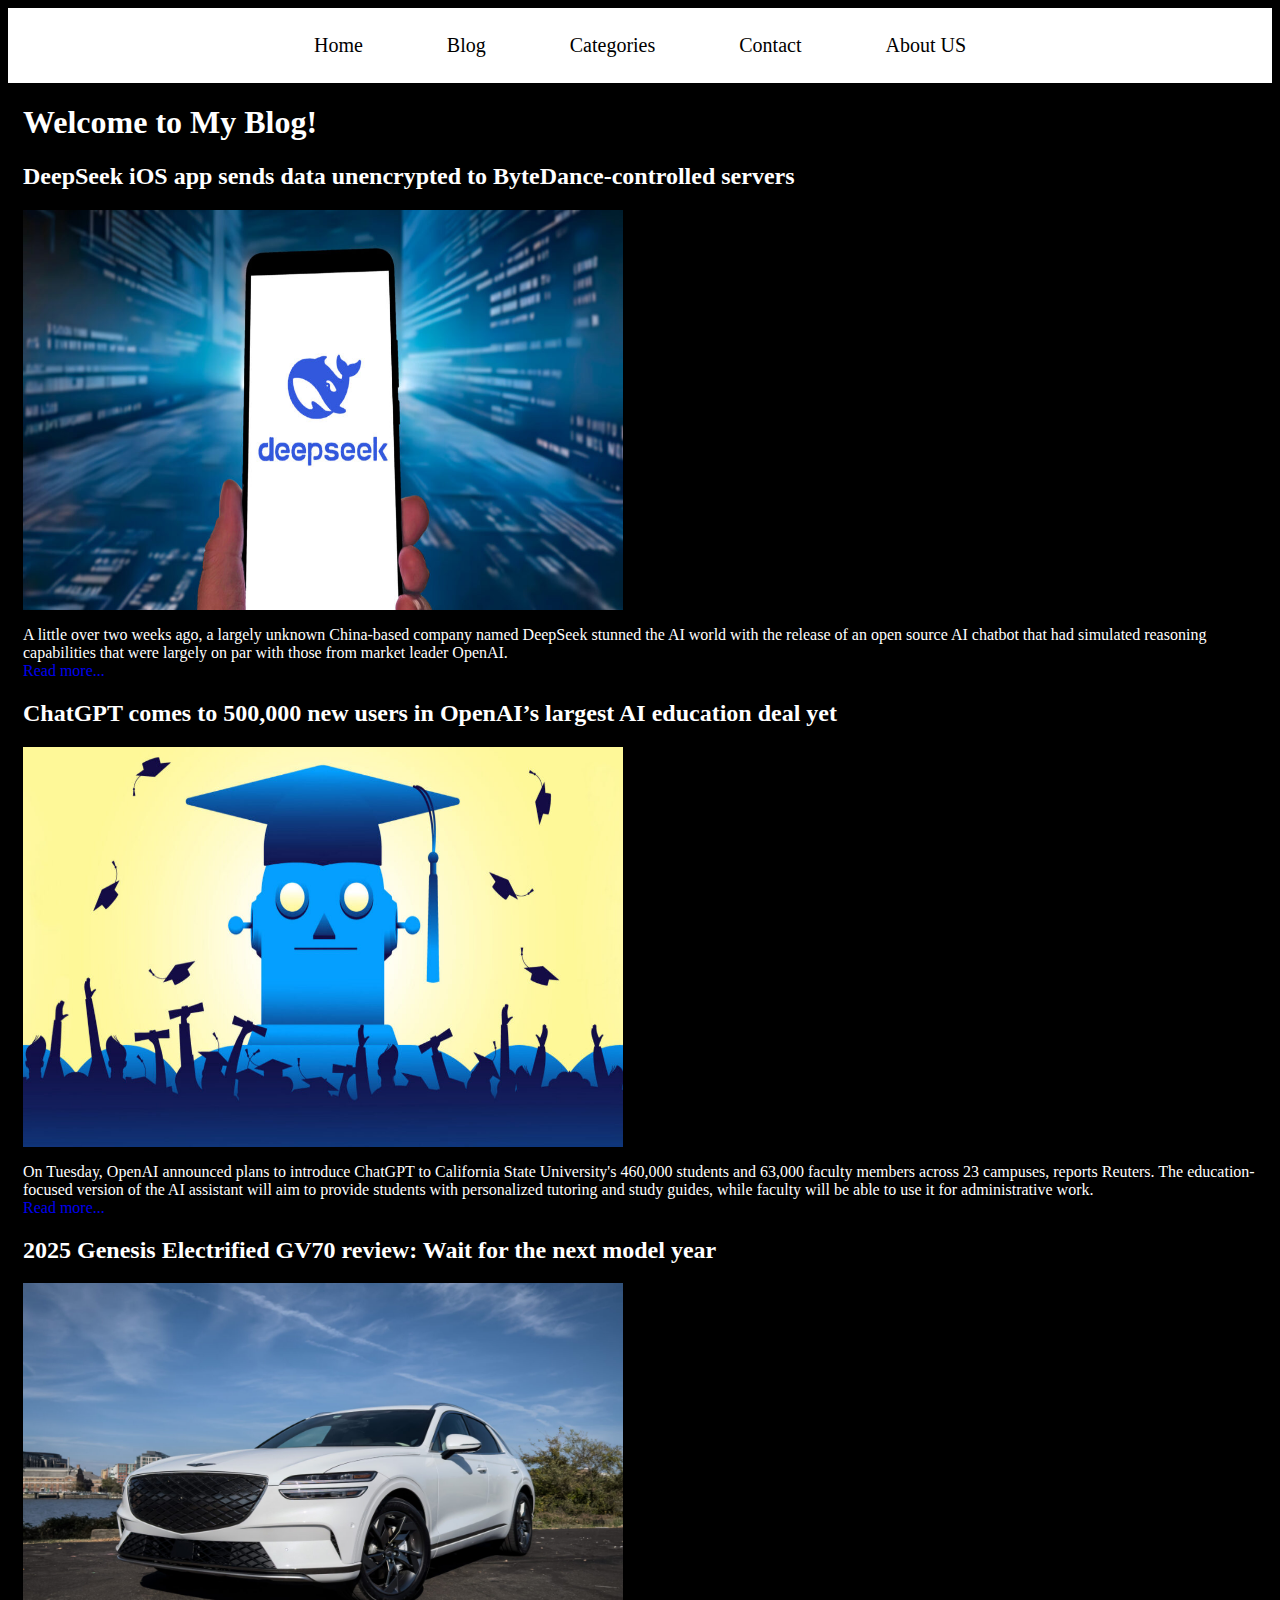
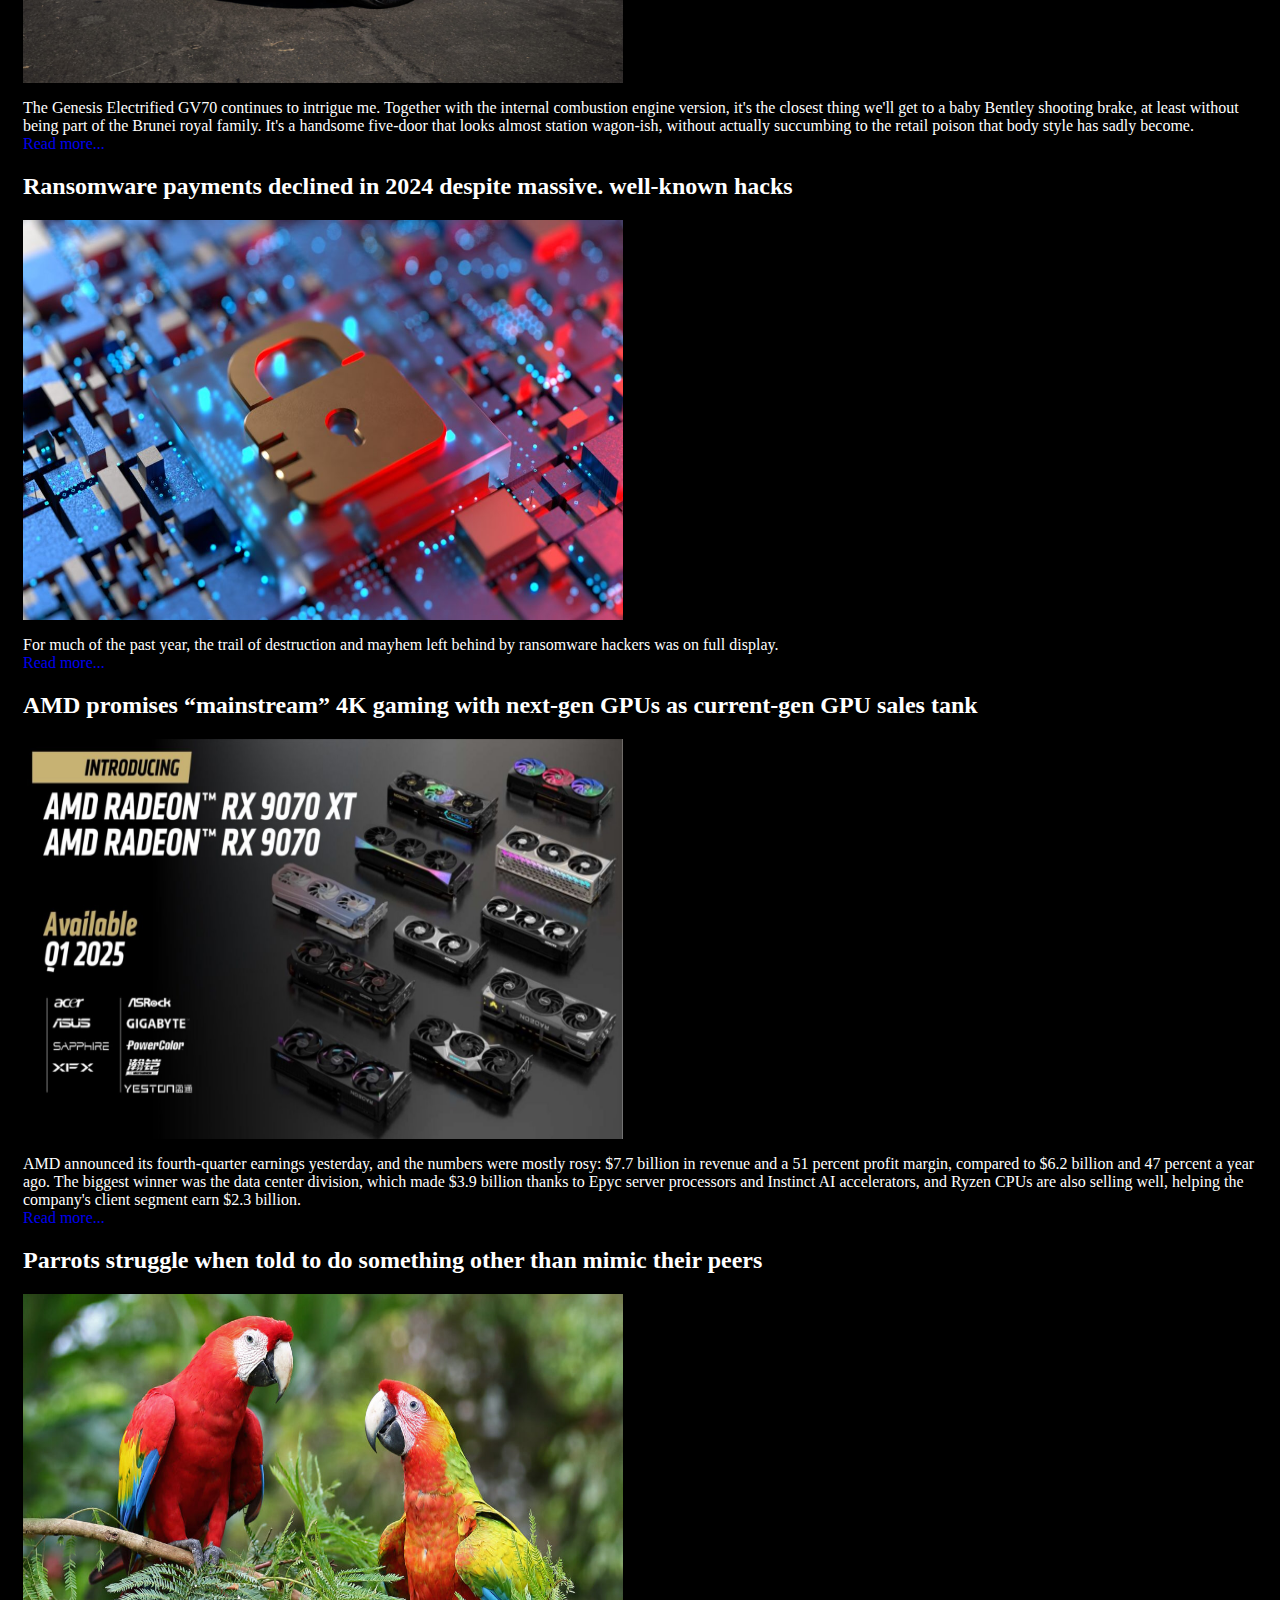
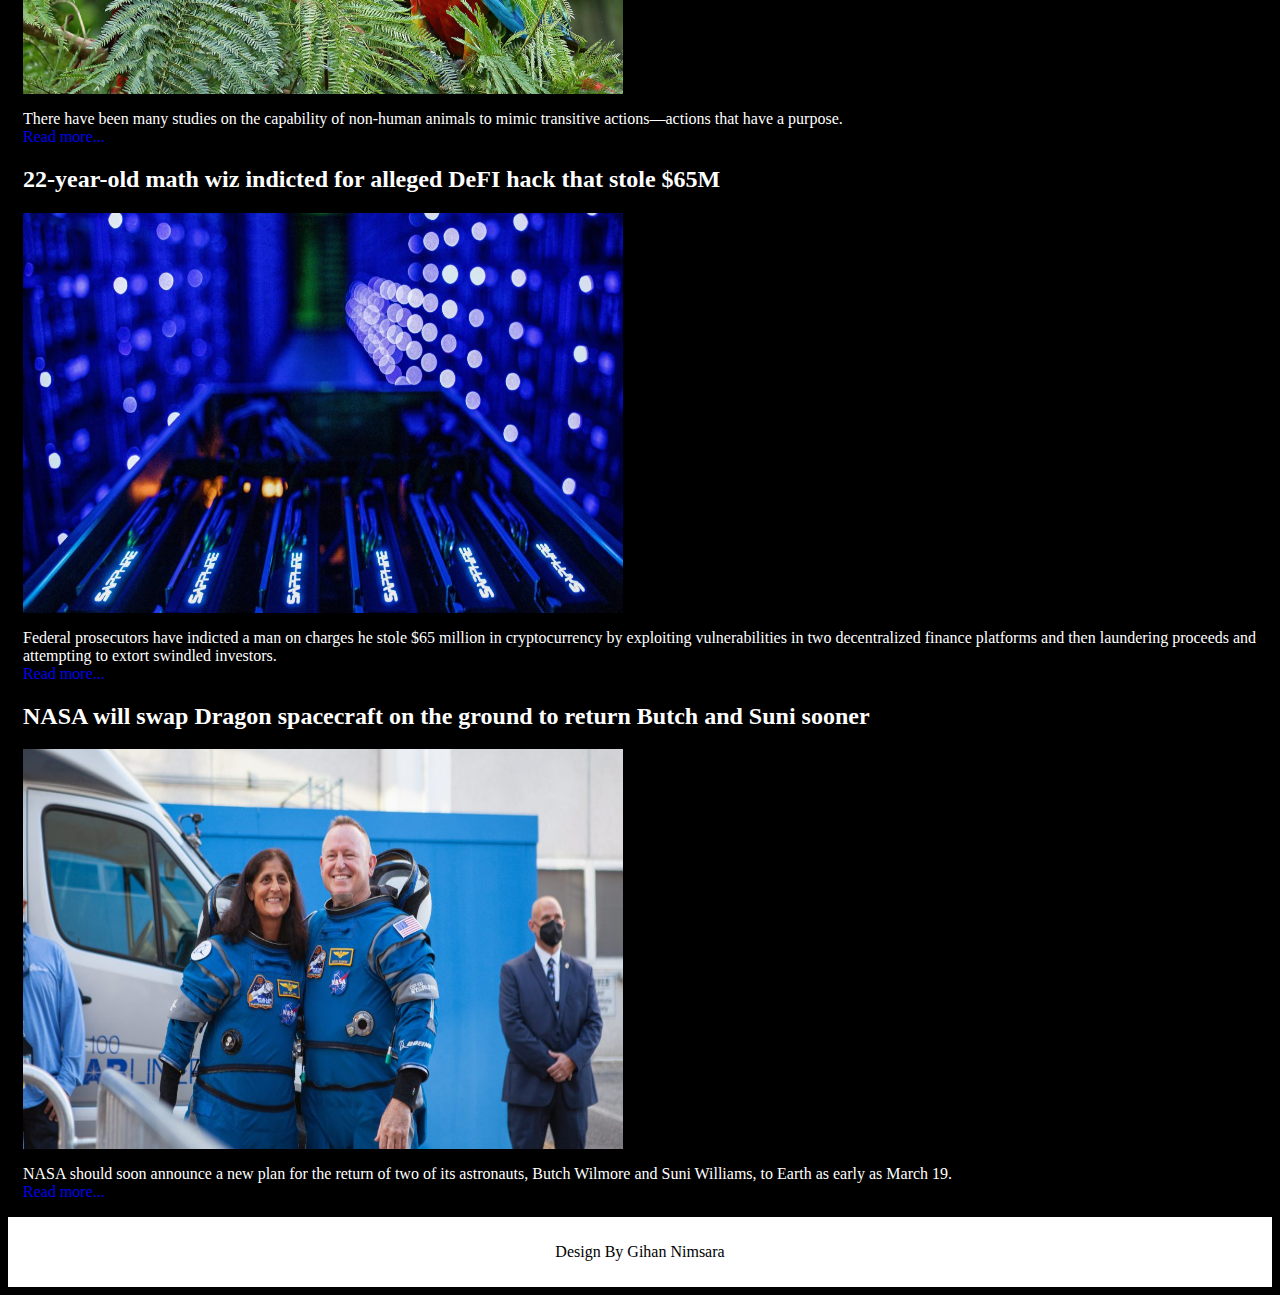
<file: index.html>
<html>
<!DOCTYPE html>
<head>
    <title><img src="title.png">My Blog</title>
    <link rel="stylesheet" href="style.css">
	<style>
	.navim{
	height:50px;
	width:50px;
	}
	
	</style>
</head>
<body>
    <header>
        <nav>
            <ul>
               <li><a href="index.html">Home</a></li>
				<li><a href="blog.html">Blog</a></li>
                <li><a href="categories.html">Categories</a></li>
                <li><a href="contact.html">Contact</a></li>
                <li><a href="about.html">About US</a></li>
            </ul>
        </nav>
    </header>

    <main>
        <h1>Welcome to My Blog!</h1>
        <section class="posts">
            <article>
                <h2>DeepSeek iOS app sends data unencrypted to ByteDance-controlled servers</h2>
				<img src="1.jpg" alt="deepseek" height="400" width="600">
                <p>A little over two weeks ago, a largely unknown China-based company named DeepSeek stunned the AI world with the release of an open source AI chatbot that had simulated reasoning capabilities that were largely on par with those from market leader OpenAI.
				<br><a href="https://arstechnica.com/security/2025/02/deepseek-ios-app-sends-data-unencrypted-to-bytedance-controlled-servers/">Read more...</a></p>
            </article>
			 <article>
                <h2>ChatGPT comes to 500,000 new users in OpenAI’s largest AI education deal yet</h2>
				<img src="2.jpg" alt="chatgpt" height="400" width="600">
                <p>On Tuesday, OpenAI announced plans to introduce ChatGPT to California State University's 460,000 students and 63,000 faculty members across 23 campuses, reports Reuters. The education-focused version of the AI assistant will aim to provide students with personalized tutoring and study guides, while faculty will be able to use it for administrative work.
				<br><a href=https://arstechnica.com/ai/2025/02/chatgpt-comes-to-500000-new-users-in-openais-largest-ai-education-deal-yet/">Read more...</a></p>
            </article>
			 <article>
                <h2>2025 Genesis Electrified GV70 review: Wait for the next model year</h2>
				<img src="3.jpg" alt="genesis" height="400" width="600">
                <p>The Genesis Electrified GV70 continues to intrigue me. Together with the internal combustion engine version, it's the closest thing we'll get to a baby Bentley shooting brake, at least without being part of the Brunei royal family. It's a handsome five-door that looks almost station wagon-ish, without actually succumbing to the retail poison that body style has sadly become.
				<br><a href="https://arstechnica.com/cars/2025/02/review-2025-genesis-electrified-gv70-is-charming-but-it-needs-updates/">Read more...</a></p>
            </article>
			 <article>
                <h2>Ransomware payments declined in 2024 despite massive. well-known hacks</h2>
				<img src="4.jpg" alt="ransomware" height="400" width="600">
                <p>For much of the past year, the trail of destruction and mayhem left behind by ransomware hackers was on full display.
				<br><a href="https://arstechnica.com/security/2025/02/ransomware-payments-declined-in-2024-despite-well-known-massive-hacks/">Read more...</a></p>
            </article>
			 <article>
                <h2>AMD promises “mainstream” 4K gaming with next-gen GPUs as current-gen GPU sales tank</h2>
				<img src="5.jpeg" alt="AMD" height="400" width="600">
                <p>AMD announced its fourth-quarter earnings yesterday, and the numbers were mostly rosy: $7.7 billion in revenue and a 51 percent profit margin, compared to $6.2 billion and 47 percent a year ago. The biggest winner was the data center division, which made $3.9 billion thanks to Epyc server processors and Instinct AI accelerators, and Ryzen CPUs are also selling well, helping the company's client segment earn $2.3 billion.
				<br><a href="https://arstechnica.com/gadgets/2025/02/amd-promises-mainstream-4k-gaming-with-next-gen-gpus-as-current-gen-gpu-sales-tank/">Read more...</a></p>
            </article>
			 <article>
                <h2>Parrots struggle when told to do something other than mimic their peers</h2>
				<img src="6.jpg" alt="parrot" height="400" width="600">
                <p>There have been many studies on the capability of non-human animals to mimic transitive actions—actions that have a purpose. 
				<br><a href="https://arstechnica.com/science/2025/02/parrots-can-imitate-meaningless-behavior-almost-as-well-as-humans/">Read more...</a></p>
            </article>
			 <article>
                <h2>22-year-old math wiz indicted for alleged DeFI hack that stole $65M</h2>
				<img src="7.jpg" alt="Defi" height="400" width="600">
                <p>Federal prosecutors have indicted a man on charges he stole $65 million in cryptocurrency by exploiting vulnerabilities in two decentralized finance platforms and then laundering proceeds and attempting to extort swindled investors.
				<br><a href="https://arstechnica.com/information-technology/2025/02/man-indicted-for-two-alleged-defi-hacks-that-stole-65-million/">Read more...</a></p>
            </article>
			 <article>
                <h2>NASA will swap Dragon spacecraft on the ground to return Butch and Suni sooner</h2>
				<img src="8.jpg" alt="Naza" height="400" width="600">
                <p>NASA should soon announce a new plan for the return of two of its astronauts, Butch Wilmore and Suni Williams, to Earth as early as March 19. 
				<br><a href="https://arstechnica.com/space/2025/02/nasa-moves-up-target-to-return-butch-and-suni-but-not-for-political-reasons/">Read more...</a></p>
            </article>
			 
            
        </section>
    </main>

    <footer>
<p>Design By Gihan Nimsara</p>
    </footer>
</body>
</html>
</file>
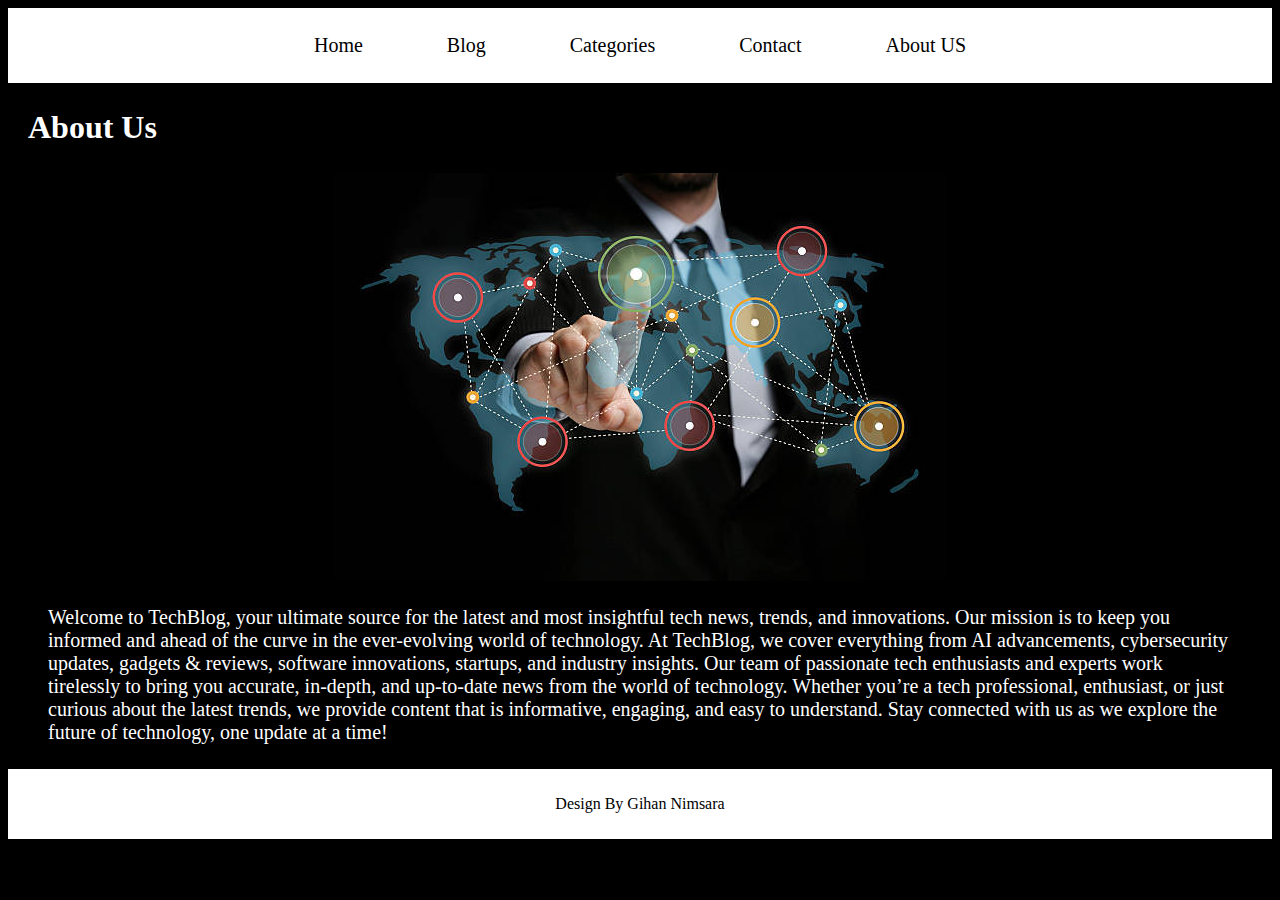
<file: about.html>
<html>
<!DOCTYPE html>
<html lang="en">
<head>
    <title>About - My Blog</title>
    <link rel="stylesheet" href="style.css">
	<style>
	.about{
	margin:20px;
	font-size:20px;
	color:white;
	padding:5px;
	}
	#about{
	padding:5px;
	}
	img:hover{
	transform:none;
	}
	img{
	display:block;
	margin-right:auto;
	margin-left:auto;
	
	}
	</style>
</head>
<body>
    <header>
        <nav>
            <ul>
                <li><a href="index.html">Home</a></li>
				<li><a href="blog.html">Blog</a></li>
                <li><a href="categories.html">Categories</a></li>
                <li><a href="contact.html">Contact</a></li>
                <li><a href="about.html">About US</a></li>
            </ul>
        </nav>
    </header>

    <main>
        <h1 id="about">About Us</h1>
		<img src="aboutus2.jpg">
        <p class="about">
Welcome to TechBlog, your ultimate source for the latest and most insightful tech news, trends, and innovations. Our mission is to keep you informed and ahead of the curve in the ever-evolving world of technology.

At TechBlog, we cover everything from AI advancements, cybersecurity updates, gadgets & reviews, software innovations, startups, and industry insights. Our team of passionate tech enthusiasts and experts work tirelessly to bring you accurate, in-depth, and up-to-date news from the world of technology.

Whether you’re a tech professional, enthusiast, or just curious about the latest trends, we provide content that is informative, engaging, and easy to understand. Stay connected with us as we explore the future of technology, one update at a time!
</p>
    </main>

    <footer>
        <p>Design By Gihan Nimsara</p>
    </footer>
</body>
</html>
</file>
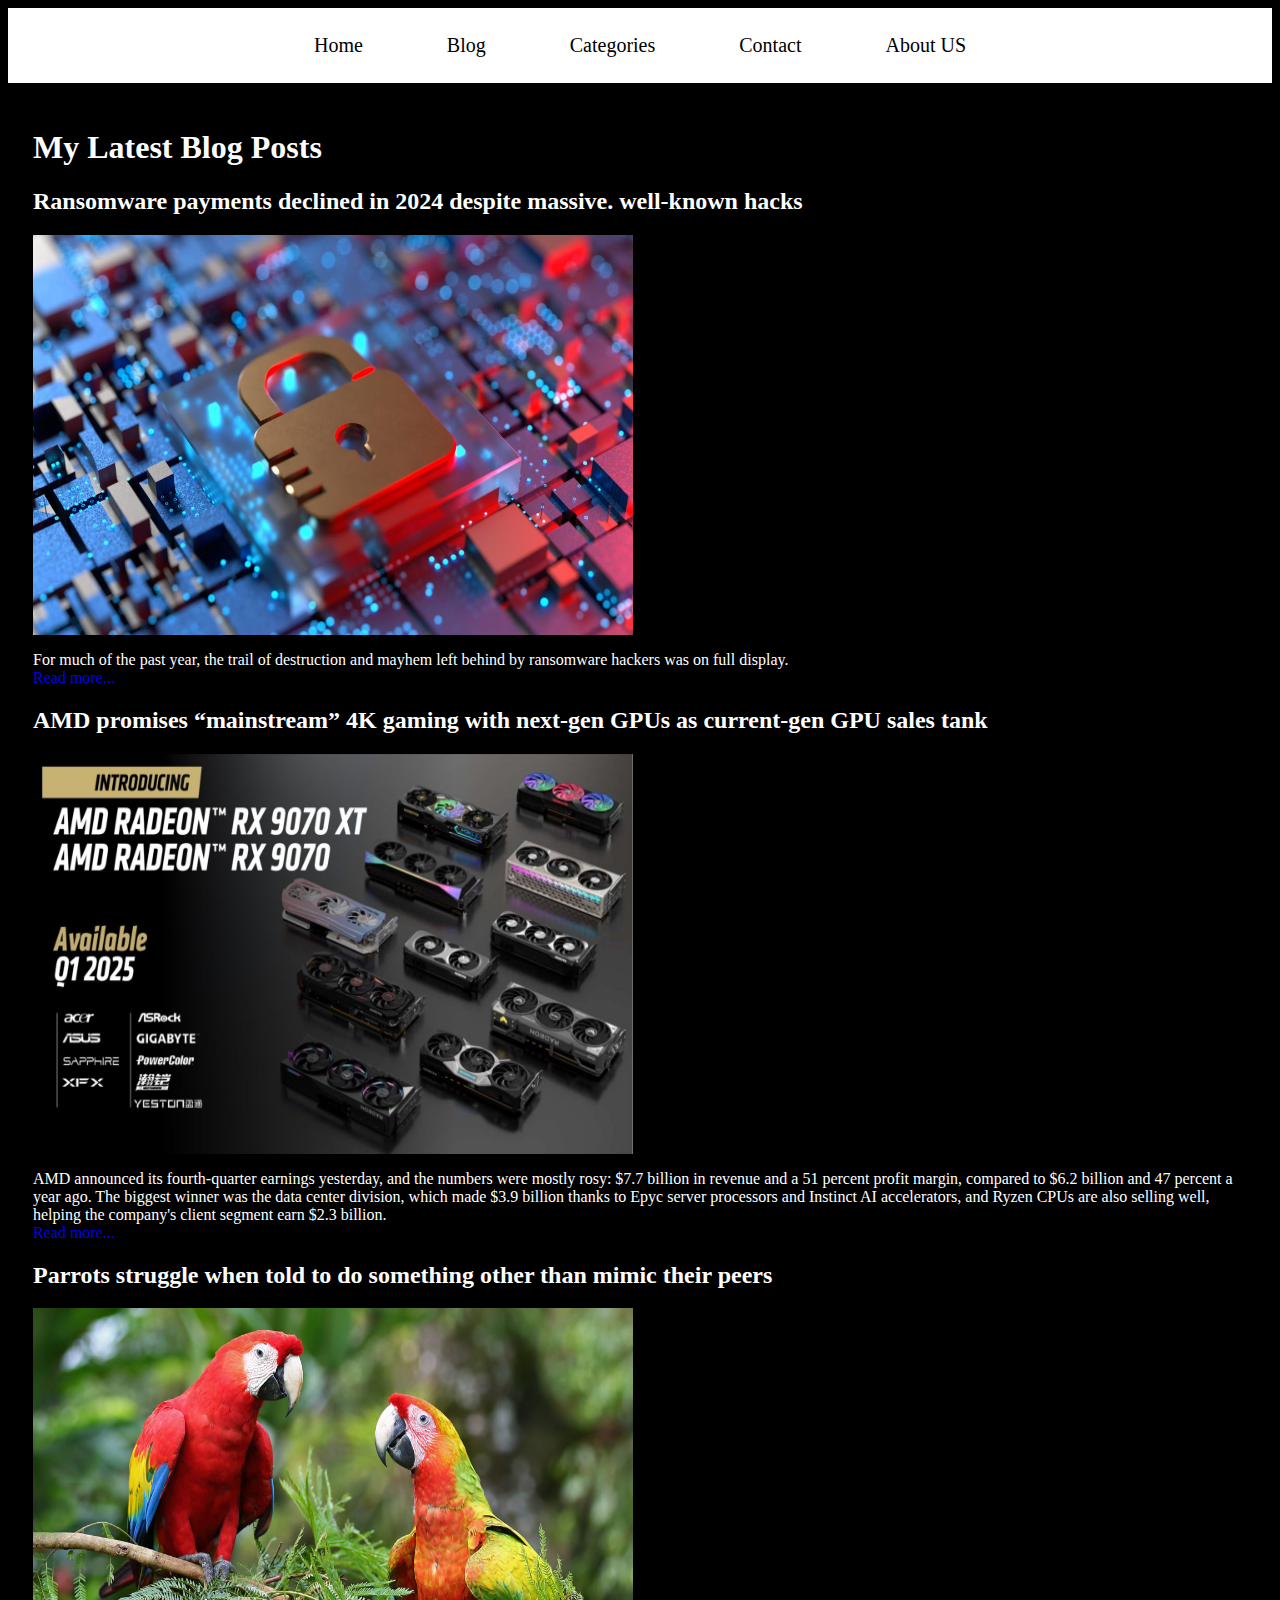
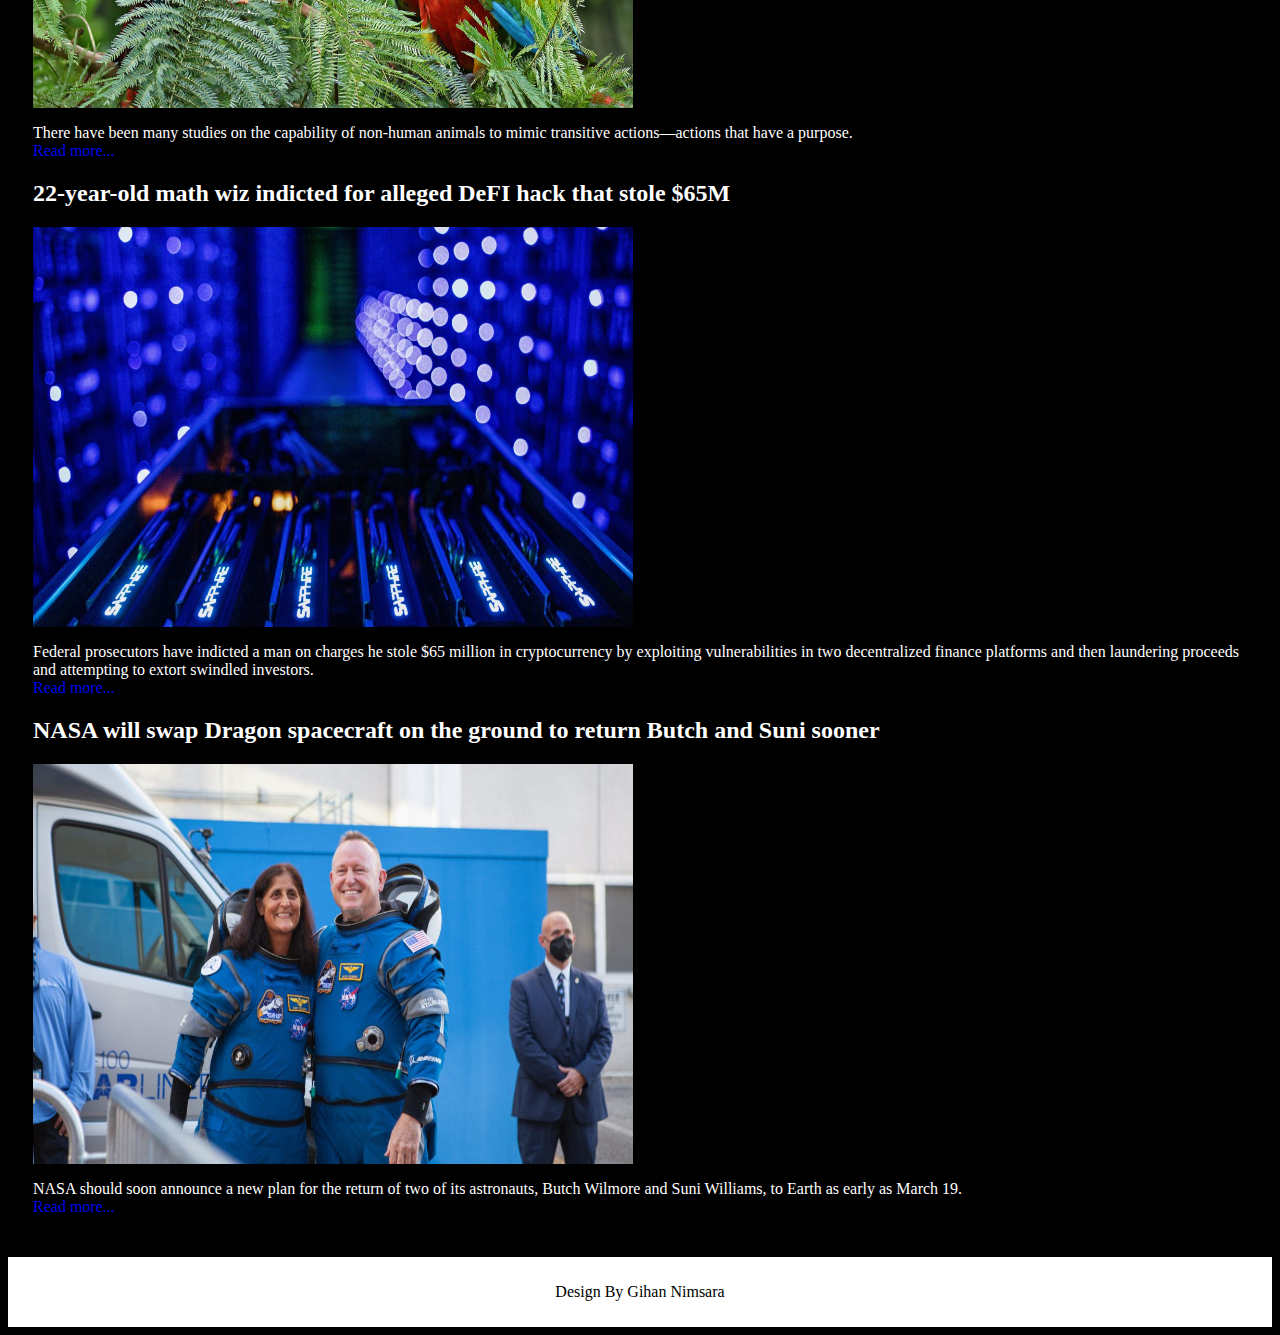
<file: blog.html>
<html>
<!DOCTYPE html>
<head>
    <title>Blog - My Blog</title>
    <link rel="stylesheet" href="style.css">
	<style>
	main{
	padding:10px;
	}
	</style>
</head>
<body>
    <header>
        <nav>
            <ul>
                <li><a href="index.html">Home</a></li>
				<li><a href="blog.html">Blog</a></li>
                <li><a href="categories.html">Categories</a></li>
                <li><a href="contact.html">Contact</a></li>
                <li><a href="about.html">About US</a></li>
            </ul>
        </nav>
    </header>

    <main>
        <h1>My Latest Blog Posts</h1>
        <section class="blog-posts">
             <article>
                <h2>Ransomware payments declined in 2024 despite massive. well-known hacks</h2>
				<img src="4.jpg" alt="ransomware" height="400" width="600">
                <p>For much of the past year, the trail of destruction and mayhem left behind by ransomware hackers was on full display.
				<br><a href="https://arstechnica.com/security/2025/02/ransomware-payments-declined-in-2024-despite-well-known-massive-hacks/">Read more...</a></p>
            </article>
			 <article>
                <h2>AMD promises “mainstream” 4K gaming with next-gen GPUs as current-gen GPU sales tank</h2>
				<img src="5.jpeg" alt="AMD" height="400" width="600">
                <p>AMD announced its fourth-quarter earnings yesterday, and the numbers were mostly rosy: $7.7 billion in revenue and a 51 percent profit margin, compared to $6.2 billion and 47 percent a year ago. The biggest winner was the data center division, which made $3.9 billion thanks to Epyc server processors and Instinct AI accelerators, and Ryzen CPUs are also selling well, helping the company's client segment earn $2.3 billion.
				<br><a href="https://arstechnica.com/gadgets/2025/02/amd-promises-mainstream-4k-gaming-with-next-gen-gpus-as-current-gen-gpu-sales-tank/">Read more...</a></p>
            </article>
			 <article>
                <h2>Parrots struggle when told to do something other than mimic their peers</h2>
				<img src="6.jpg" alt="parrot" height="400" width="600">
                <p>There have been many studies on the capability of non-human animals to mimic transitive actions—actions that have a purpose. 
				<br><a href="https://arstechnica.com/science/2025/02/parrots-can-imitate-meaningless-behavior-almost-as-well-as-humans/">Read more...</a></p>
            </article>
			 <article>
                <h2>22-year-old math wiz indicted for alleged DeFI hack that stole $65M</h2>
				<img src="7.jpg" alt="Defi" height="400" width="600">
                <p>Federal prosecutors have indicted a man on charges he stole $65 million in cryptocurrency by exploiting vulnerabilities in two decentralized finance platforms and then laundering proceeds and attempting to extort swindled investors.
				<br><a href="https://arstechnica.com/information-technology/2025/02/man-indicted-for-two-alleged-defi-hacks-that-stole-65-million/">Read more...</a></p>
            </article>
			 <article>
                <h2>NASA will swap Dragon spacecraft on the ground to return Butch and Suni sooner</h2>
				<img src="8.jpg" alt="Naza" height="400" width="600">
                <p>NASA should soon announce a new plan for the return of two of its astronauts, Butch Wilmore and Suni Williams, to Earth as early as March 19. 
				<br><a href="https://arstechnica.com/space/2025/02/nasa-moves-up-target-to-return-butch-and-suni-but-not-for-political-reasons/">Read more...</a></p>
            </article>
        </section>
    </main>

    <footer>
        <p>Design By Gihan Nimsara</p>
    </footer>
</body>
</html>
</file>
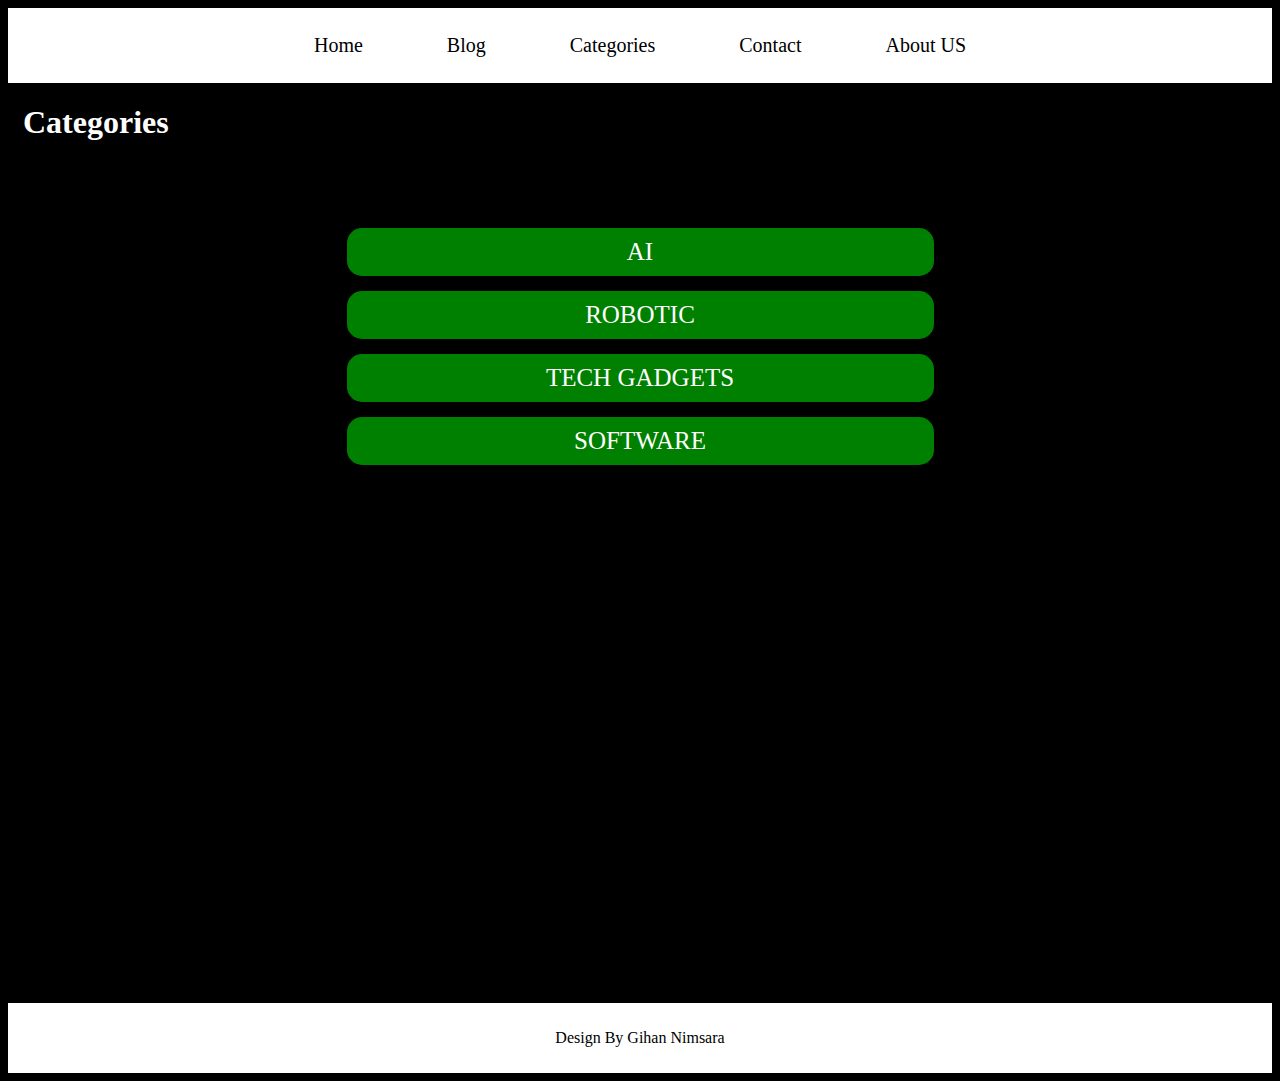
<file: categories.html>
<html>
<!DOCTYPE html>
<head>
    <title>Categories</title>
    <link rel="stylesheet" href="style.css">
	<style>
	main{
	height:100%;
	width:auto;
	}
	img{
	display:block;
	margin-left:auto;
	margin-right:auto;
	}
	ul{
	list-style:none;
	padding:50px;
	}
	.A{
	margin:15px;
	border:10px solid green;
	background-color:green;
	border-radius:15px;
	width:50%;
	display:block;
	margin-left:auto;
	margin-right:auto;
	text-align:center;
	font-size:25px;
	}
	.A:hover{
	transform:scale(1.1);
	}
	a{
	color:white;
	}
	</style>
</head>
<body>
    <header>
        <nav>
<ul>
                <li><a href="index.html">Home</a></li>
				<li><a href="blog.html">Blog</a></li>
                <li><a href="categories.html">Categories</a></li>
                <li><a href="contact.html">Contact</a></li>
                <li><a href="about.html">About US</a></li>
            </ul>
        </nav>
    </header>

    <main>
        <h1>Categories</h1>
		<ul class="1">
		<li class="A"><a href="https://arstechnica.com/ai/2025/02/chatgpt-comes-to-500000-new-users-in-openais-largest-ai-education-deal-yet/">AI</a></li>
		<li class="A"><a href="#">ROBOTIC</a></li>
		<li class="A"><a href="https://arstechnica.com/security/2025/02/deepseek-ios-app-sends-data-unencrypted-to-bytedance-controlled-servers/">TECH GADGETS</a></li>
		<li class="A"><a href="https://arstechnica.com/ai/2025/02/chatgpt-comes-to-500000-new-users-in-openais-largest-ai-education-deal-yet/">SOFTWARE</a></li>
		</ul>
		
    </main>

    <footer>
        <p>Design By Gihan Nimsara</p>
    </footer>
</body>
</html>
</file>
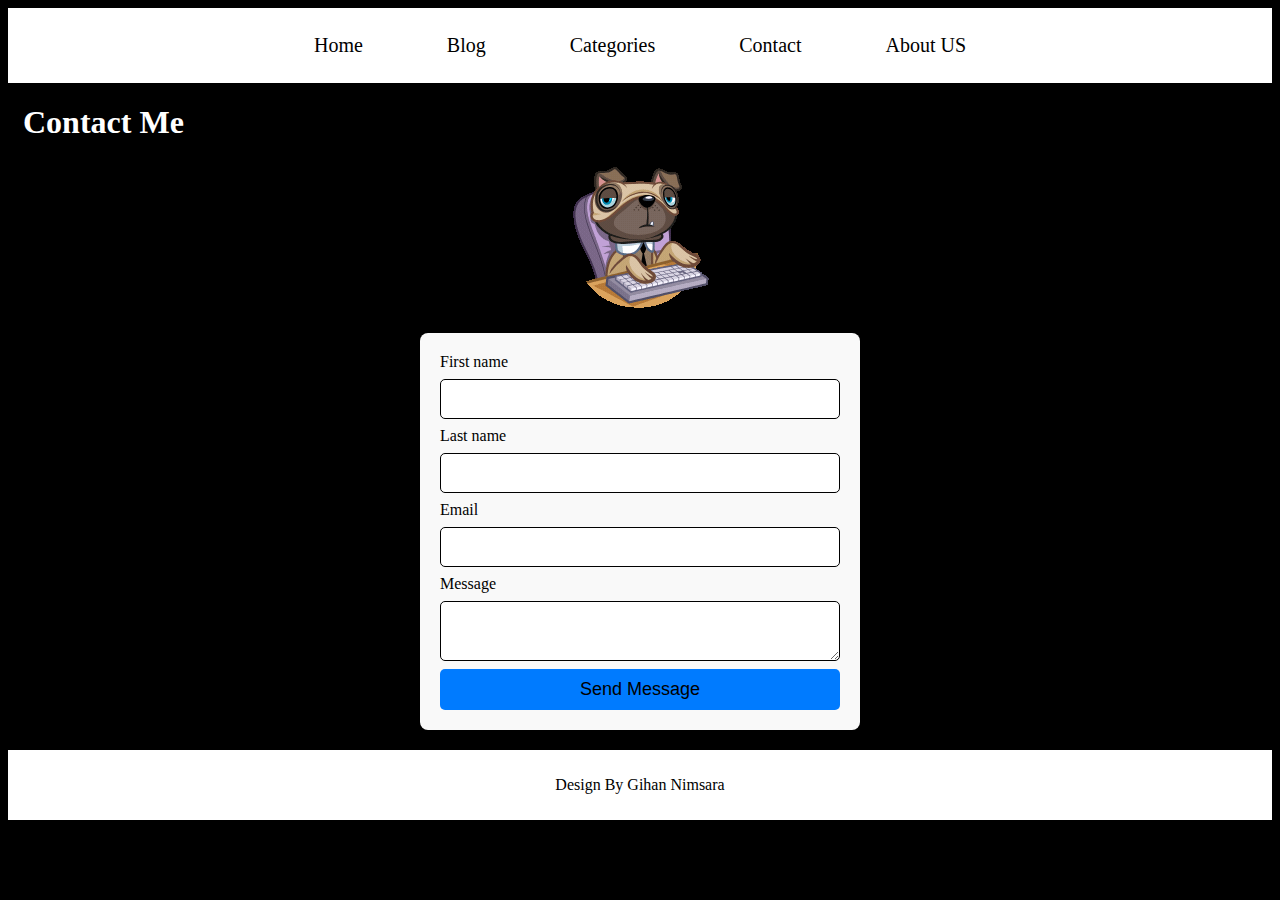
<file: contact.html>
<html>
<head>
    <title>Contact - My Blog</title>
    <link rel="stylesheet" href="style.css">
	<style>
	img{
	display:block;
	margin-left:auto;
	margin-right:auto;
	}
	</style>
</head>
<body>
    <header>
        <nav>
            <ul>
                <li><a href="index.html">Home</a></li>
				<li><a href="blog.html">Blog</a></li>
                <li><a href="categories.html">Categories</a></li>
                <li><a href="contact.html">Contact</a></li>
                <li><a href="about.html">About US</a></li>
            </ul>
        </nav>
    </header>

    <main>
        <h1>Contact Me</h1>
		<img src="dog.gif">
        <form action="contact_process.php" method="POST">
            <label for="name">First name</label>
            <input type="text" id="name" name="name" required>
			<br>
			<label for="name">Last name</label>
            <input type="text" id="name" name="name" required>
			<br>
            <label for="email">Email</label>
            <input type="email" id="email" name="email" required>
			<br>
            <label for="message">Message</label>
			<br>
            <textarea id="message" name="message" required></textarea>
			<br>

            <button type="submit">Send Message</button>
        </form>
    </main>

    <footer>
        <p>Design By Gihan Nimsara</p>
    </footer>
</body>
</html>
</file>
<file: style.css>
body {
    font-family: poppins;
	color:white;
	background-color:black;
}
main{
	margin:15px;
}
img:hover{
	transform:scale(1.1);
}
a{
	text-decoration:none;
}
a:hover{
	color:red;
}
header {
    background: white;
    color: black;
    padding: 10px 0;
    text-align: center;
}
nav{
	height:auto;
	width:auto;
}
nav ul {
    list-style: none;
    padding: 0;
}

nav ul li {
    display: inline;
    margin-right: 40px;
	margin-left: 40px;
	
}

nav ul li a {
    color: black;
    text-decoration:bold;
	font-size:20px;
}

form {
	color:black;
    width: 100%;
    max-width: 400px;
    margin: 20px auto;
    padding: 20px;
    background: #f9f9f9;
    border-radius: 8px;
}

input, textarea, select {
    width: 100%;
    padding: 10px;
    margin: 8px 0;
    border: 1px solid black;
    border-radius: 5px;
    font-size: 16px;
}
button {
    width: 100%;
    padding: 10px;
    background: #007bff;
    color: black;
    border: none;
    border-radius: 5px;
    font-size: 18px;
    cursor: pointer;
    transition: 0.3s ease-in-out;
}

button:hover {
    background: #0056b3;
}

footer {
    background: white;
    color: black;
    text-align: center;
    padding: 10px;
}
</file>
